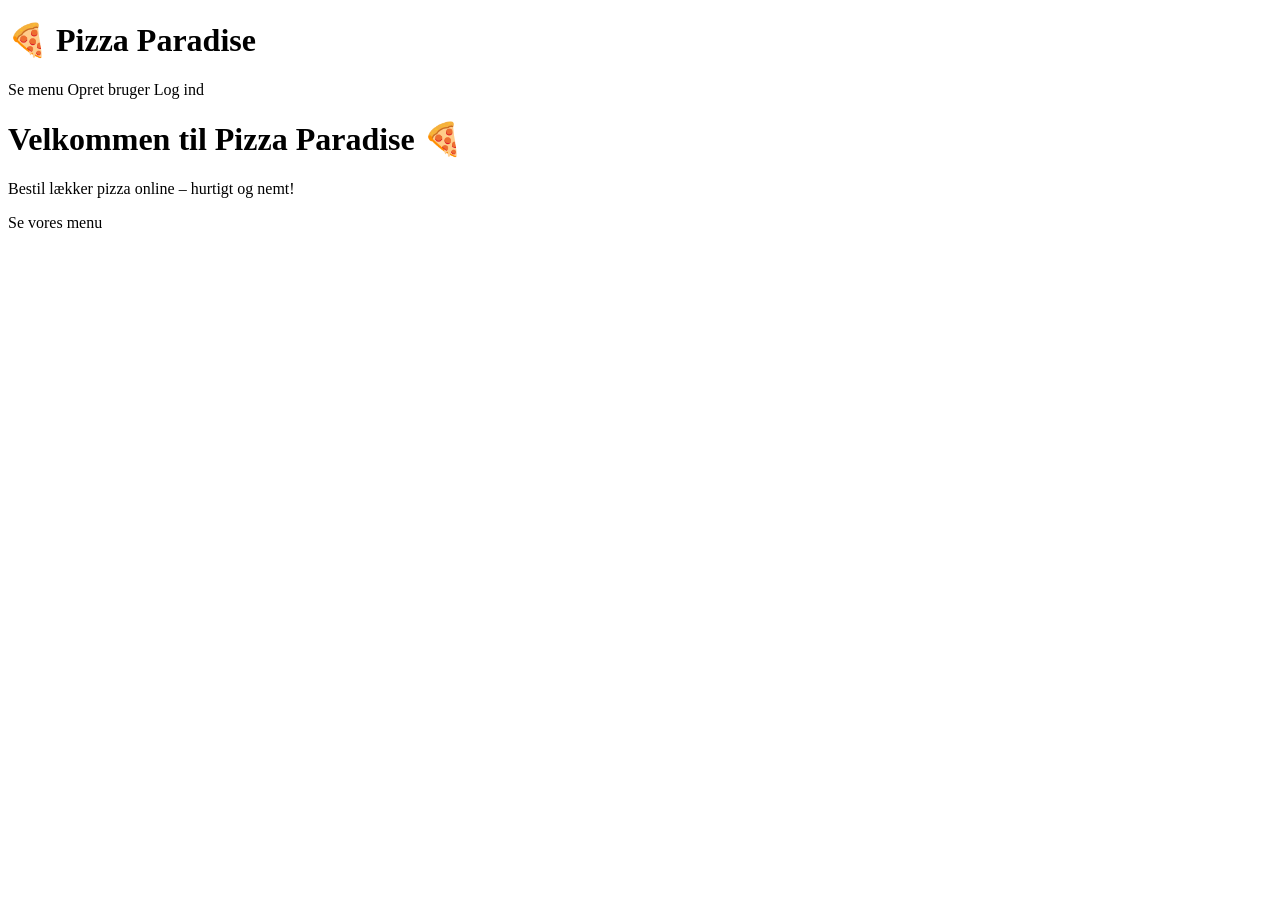
<file: src/main/resources/templates/index.html>
<!DOCTYPE html>
<html xmlns:th="http://www.thymeleaf.org" lang="da">
<head>
    <meta charset="UTF-8">
    <title>Pizza Paradise</title>
    <link rel="stylesheet" th:href="@{/css/style.css}">
</head>
<body>
<header>
    <h1><span>🍕</span> <a th:href="@{/}">Pizza Paradise</a></h1>
    <nav>
        <a th:href="@{/pizzas}">Se menu</a>
        <a th:href="@{/users/create}">Opret bruger</a>
        <a th:href="@{/users/login}">Log ind</a>
    </nav>
</header>
<main>
    <div class="box">
        <h1>Velkommen til Pizza Paradise 🍕</h1>
        <p>Bestil lækker pizza online – hurtigt og nemt!</p>
        <a class="btn" th:href="@{/pizzas}">Se vores menu</a>
    </div>
</main>
</body>
</html>
</file>
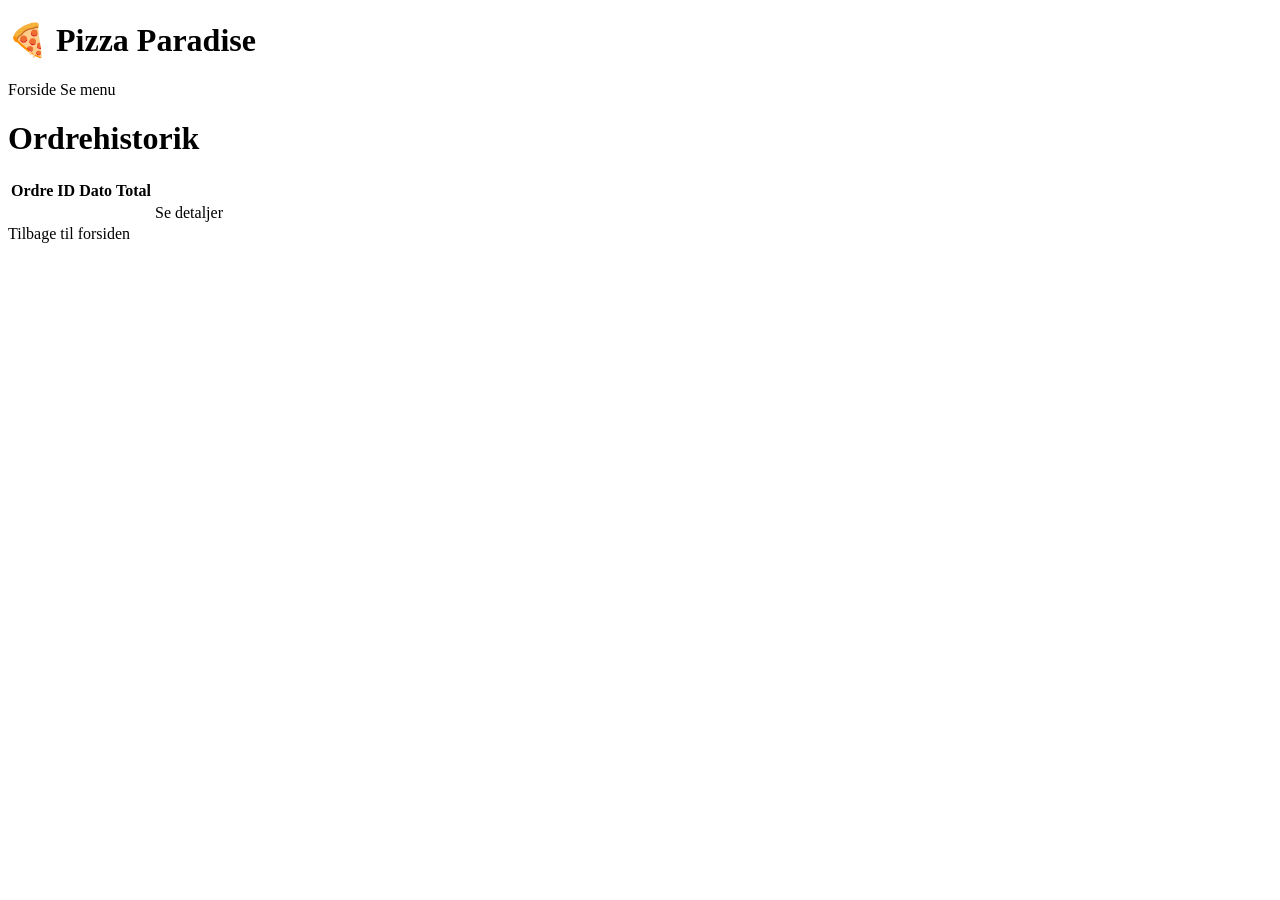
<file: src/main/resources/templates/order/order-history.html>
<!DOCTYPE html>
<html xmlns:th="http://www.thymeleaf.org" lang="da">
<head>
    <meta charset="UTF-8">
    <title>Pizza Paradise - Ordrehistorik</title>
    <link rel="stylesheet" th:href="@{/css/style.css}">
</head>
<body>
<header>
    <h1><span>🍕</span> <a th:href="@{/}">Pizza Paradise</a></h1>
    <nav>
        <a th:href="@{/}">Forside</a>
        <a th:href="@{/pizzas}">Se menu</a>
    </nav>
</header>
<main>
    <h1>Ordrehistorik</h1>
    <table>
        <thead>
        <tr>
            <th>Ordre ID</th>
            <th>Dato</th>
            <th>Total</th>
            <th></th>
        </tr>
        </thead>
        <tbody>
        <tr th:each="order : ${orders}">
            <td th:text="${order.id}"></td>
            <td th:text="${order.date}"></td>
            <td th:text="${order.calculateTotal()}"></td>
            <td><a th:href="@{/orders/{id}(id=${order.id})}">Se detaljer</a></td>
        </tr>
        </tbody>
    </table>
    <a class="btn" th:href="@{/}">Tilbage til forsiden</a>
</main>
</body>
</html>
</file>
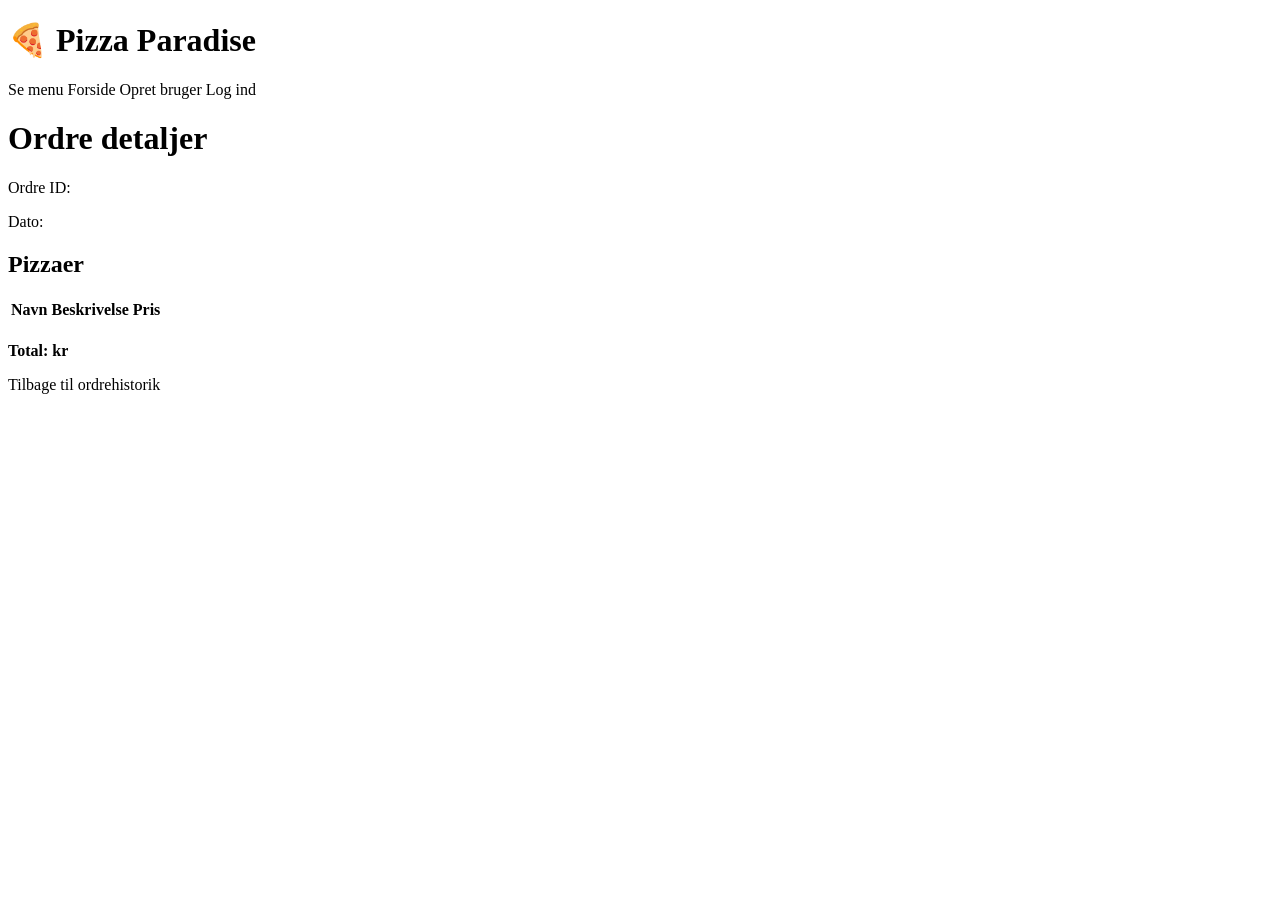
<file: src/main/resources/templates/order/order.html>
<!DOCTYPE html>
<html xmlns:th="http://www.thymeleaf.org" lang="da">
<head>
    <meta charset="UTF-8">
    <title>Pizza Paradise - Ordre</title>
    <link rel="stylesheet" th:href="@{/css/style.css}">
</head>
<body>
<header>
    <h1><span>🍕</span> <a th:href="@{/}">Pizza Paradise</a></h1>
    <nav>
        <a th:href="@{/pizzas}">Se menu</a>
        <a th:href="@{/}">Forside</a>
        <a th:href="@{/users/create}">Opret bruger</a>
        <a th:href="@{/users/login}">Log ind</a>
    </nav>
</header>
<main>
    <h1>Ordre detaljer</h1>
    <p>Ordre ID: <span th:text="${order.id}"></span></p>
    <p>Dato: <span th:text="${order.date}"></span></p>
    <h2>Pizzaer</h2>
    <table>
        <thead>
        <thead>
        <tr>
            <th>Navn</th>
            <th>Beskrivelse</th>
            <th>Pris</th>
        </tr>
        </thead>
        <tbody>
        <tr th:each="pizza : ${order.pizzas}">
            <td th:text="${pizza.name}"></td>
            <td th:text="${pizza.description}"></td>
            <td th:text="|${pizza.calculatePrice()} kr.|"></td>
        </tr>
        </tbody>
    </table>
    <p><strong>Total: <span th:text="${total}"></span> kr</strong></p>
    <a class="btn" th:href="@{/orders/user/{id}(id=${order.userId})}">Tilbage til ordrehistorik</a>
</main>
</body>
</html>
</file>
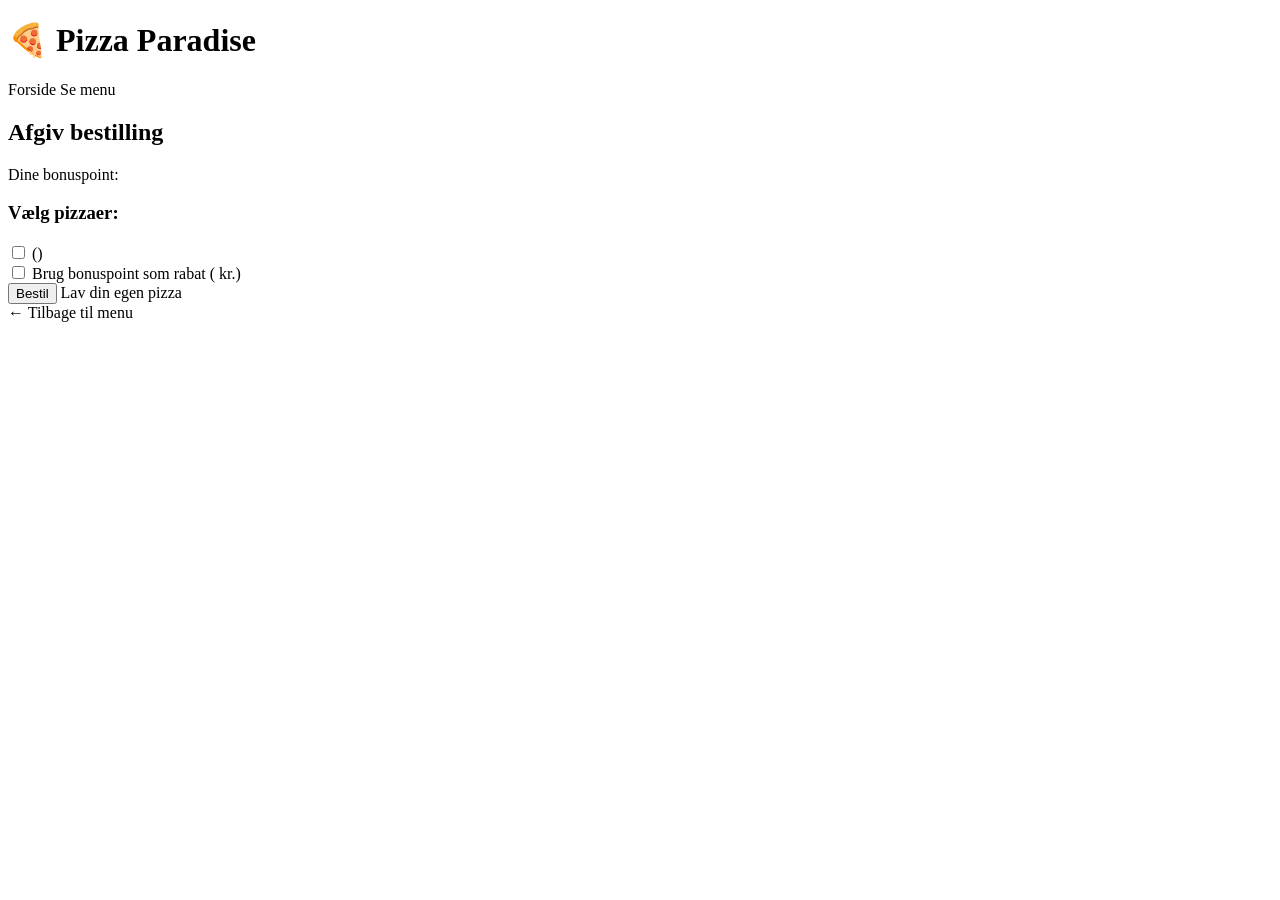
<file: src/main/resources/templates/order/place-order.html>
<!DOCTYPE html>
<html xmlns:th="http://www.thymeleaf.org" lang="da">
<head>
    <meta charset="UTF-8">
    <title>Pizza Paradise - Bestil</title>
    <link rel="stylesheet" th:href="@{/css/style.css}">
</head>
<body>
<header>
    <h1><span>🍕</span> <a th:href="@{/}">Pizza Paradise</a></h1>
    <nav>
        <a th:href="@{/}">Forside</a>
        <a th:href="@{/pizzas}">Se menu</a>
    </nav>
</header>
<main>
    <h2>Afgiv bestilling</h2>
    <p>Dine bonuspoint: <span th:text="${bonusPoints}"></span></p>
    <form th:action="@{/orders/place/{userId}(userId=${userId})}" method="post">
        <h3>Vælg pizzaer:</h3>
        <div th:each="pizza : ${pizzas}">
            <label>
                <input type="checkbox" name="pizzaIds" th:value="${pizza.id}">
                <span th:text="${pizza.name}"></span>
                (<span th:text="|${pizza.basePrice} kr.|"></span>)
            </label>
        </div>
        <div th:if="${bonusPoints > 0}">
            <label>
                <input type="checkbox" name="useBonusPoints" value="true">
                Brug bonuspoint som rabat (<span th:text="${bonusPoints}"></span> kr.)
            </label>
        </div>
        <button type="submit">Bestil</button>
        <a class="section-link" th:href="@{/pizzas/custom(userId=${userId})}">Lav din egen pizza</a>
    </form>
    <a class="section-link" th:href="@{/pizzas}">← Tilbage til menu</a>
</main>
</body>
</html>
</file>
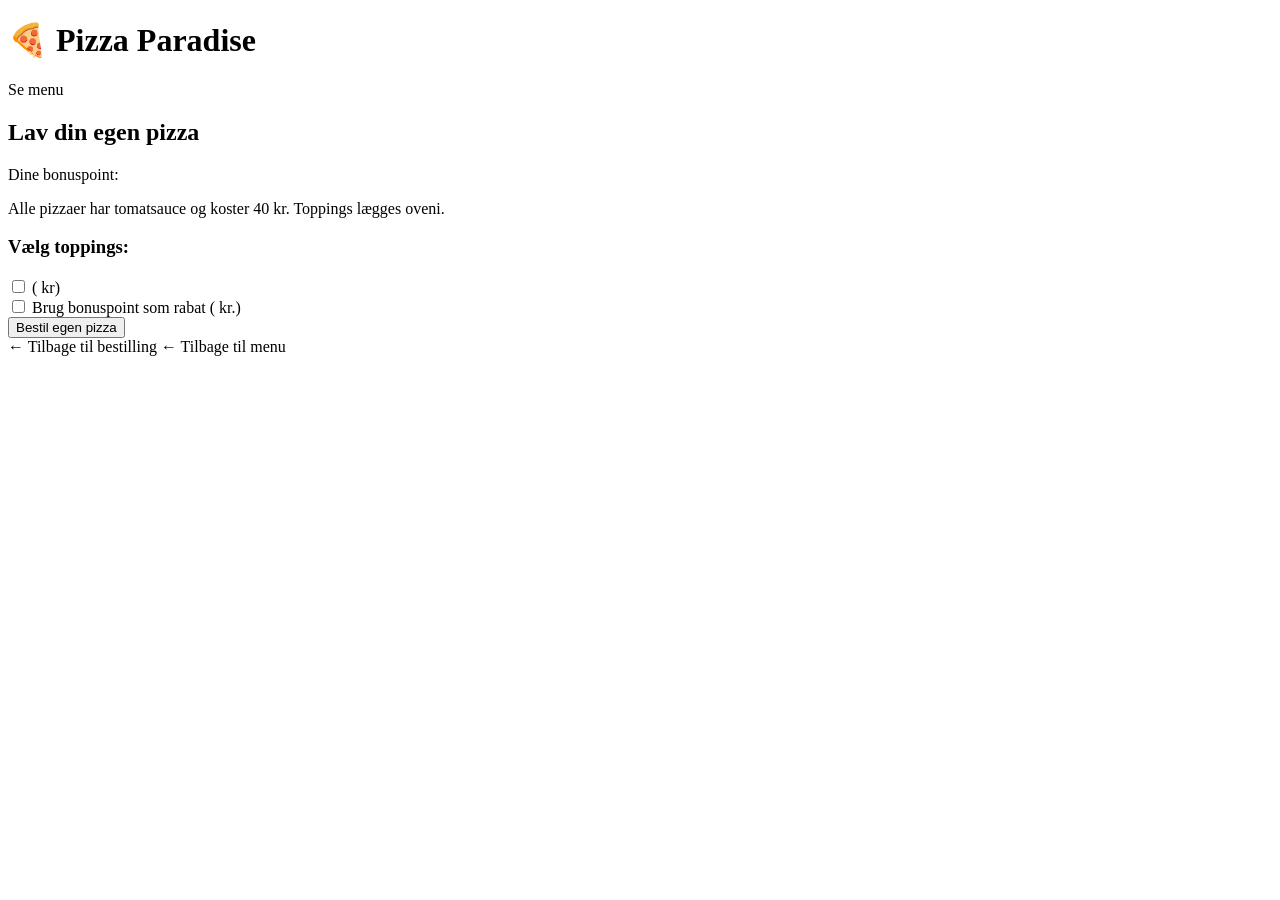
<file: src/main/resources/templates/pizza/custom-pizza.html>
<!DOCTYPE html>
<html xmlns:th="http://www.thymeleaf.org" lang="da">
<head>
    <meta charset="UTF-8">
    <title>Pizza Paradise</title>
    <link rel="stylesheet" th:href="@{/css/style.css}">
</head>
<body>
<header>
    <h1><span>🍕</span> <a th:href="@{/}">Pizza Paradise</a></h1>
    <nav>
        <a th:href="@{/pizzas}">Se menu</a>
    </nav>
</header>
<main>
    <h2>Lav din egen pizza</h2>
    <p th:if="${bonusPoints != null}">Dine bonuspoint: <span th:text="${bonusPoints}"></span></p>
    <p>Alle pizzaer har tomatsauce og koster 40 kr. Toppings lægges oveni.</p>
    <form th:action="@{/pizzas/custom}" method="post">
        <h3>Vælg toppings:</h3>
        <div th:each="topping : ${toppings}">
            <label>
                <input type="checkbox" name="toppingIds" th:value="${topping.id}">
                <span th:text="${topping.name}"></span>
                (<span th:text="${topping.price}"></span> kr)
            </label>
        </div>
        <div th:if="${bonusPoints > 0}">
            <label>
                <input type="checkbox" name="useBonusPoints" value="true">
                Brug bonuspoint som rabat (<span th:text="${bonusPoints}"></span> kr.)
            </label>
        </div>
        <button type="submit">Bestil egen pizza</button>
        <input type="hidden" name="userId" th:value="${userId}">
    </form>
    <a class="section-link" th:if="${userId != null}" th:href="@{/orders/place/{id}(id=${userId})}">← Tilbage til bestilling</a>
    <a class="section-link" th:if="${userId == null}" th:href="@{/pizzas}">← Tilbage til menu</a>
</main>
</body>
</html>
</file>
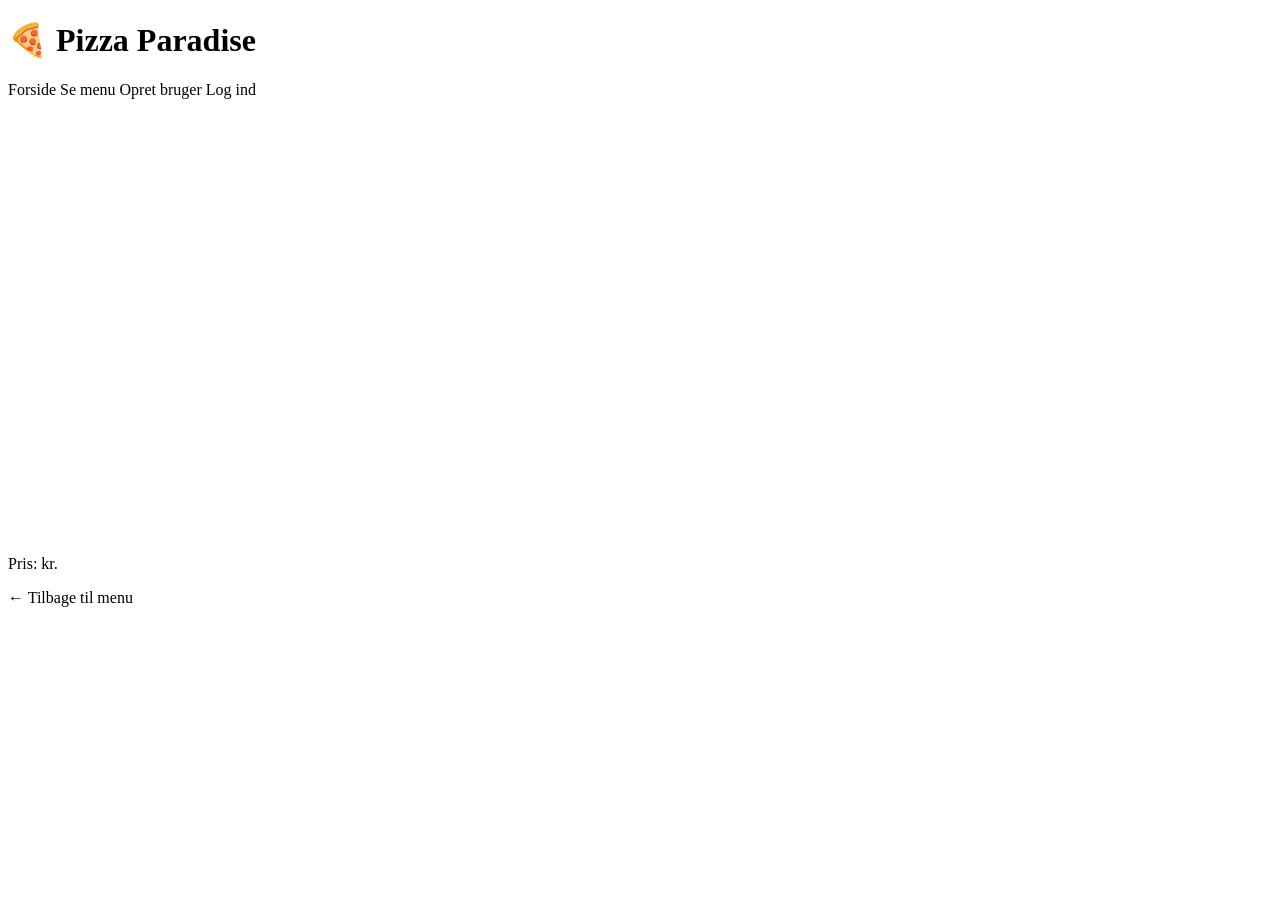
<file: src/main/resources/templates/pizza/detail.html>
<!DOCTYPE html>
<html xmlns:th="http://www.thymeleaf.org" lang="da">
<head>
  <meta charset="UTF-8">
  <title>Pizza Paradise</title>
  <link rel="stylesheet" th:href="@{/css/style.css}">
</head>
<body>
<header>
  <h1><span>🍕</span> <a th:href="@{/}">Pizza Paradise</a></h1>
  <nav>
    <a th:href="@{/}">Forside</a>
    <a th:href="@{/pizzas}">Se menu</a>
    <a th:href="@{/users/create}">Opret bruger</a>
    <a th:href="@{/users/login}">Log ind</a>
  </nav>
</header>
<main>
  <h2 th:text="${pizza.name}"></h2>
  <img th:src="${pizza.imageUrl}" th:alt="${pizza.name}" style="height:400px; border-radius:8px; margin-bottom:16px;">
  <p th:text="${pizza.description}"></p>
  <p>Pris: <span th:text="${pizza.basePrice}"></span> kr.</p>
  <a th:href="@{/pizzas}">← Tilbage til menu</a>
</main>
</body>
</html>
</file>
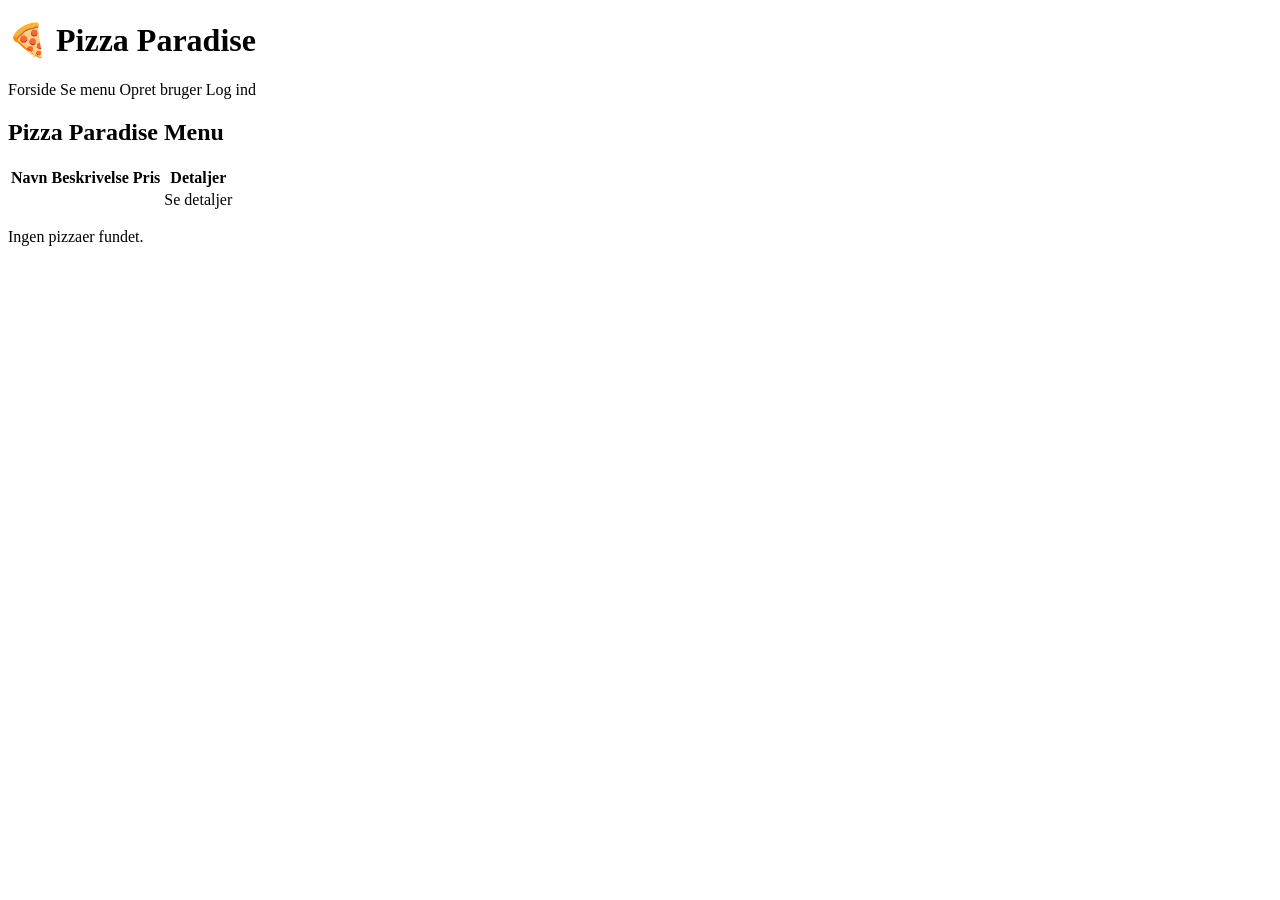
<file: src/main/resources/templates/pizza/menu.html>
<!DOCTYPE html>
<html xmlns:th="http://www.thymeleaf.org" lang="da">
<head>
    <meta charset="UTF-8">
    <title>Pizza Paradise</title>
    <link rel="stylesheet" th:href="@{/css/style.css}">
</head>
<body>
<header>
    <h1><span>🍕</span> <a th:href="@{/}">Pizza Paradise</a></h1>
    <nav>
        <a th:href="@{/}">Forside</a>
        <a th:href="@{/pizzas}">Se menu</a>
        <a th:href="@{/users/create}">Opret bruger</a>
        <a th:href="@{/users/login}">Log ind</a>
    </nav>
</header>
<main>
    <h2>Pizza Paradise Menu</h2>
    <table>
        <thead>
        <tr>
            <th>Navn</th>
            <th>Beskrivelse</th>
            <th>Pris</th>
            <th>Detaljer</th>
        </tr>
        </thead>
        <tbody>
        <tr th:each="pizza : ${pizzas}">
            <td th:text="${pizza.name}"></td>
            <td th:text="${pizza.description}"></td>
            <td th:text="|${pizza.basePrice} kr.|"></td>
            <td><a th:href="@{/pizzas/{id}(id=${pizza.id})}">Se detaljer</a></td>
        </tr>
        </tbody>
    </table>
    <div th:if="${pizzas == null or #lists.isEmpty(pizzas)}">
        <p>Ingen pizzaer fundet.</p>
    </div>
</main>
</body>
</html>
</file>
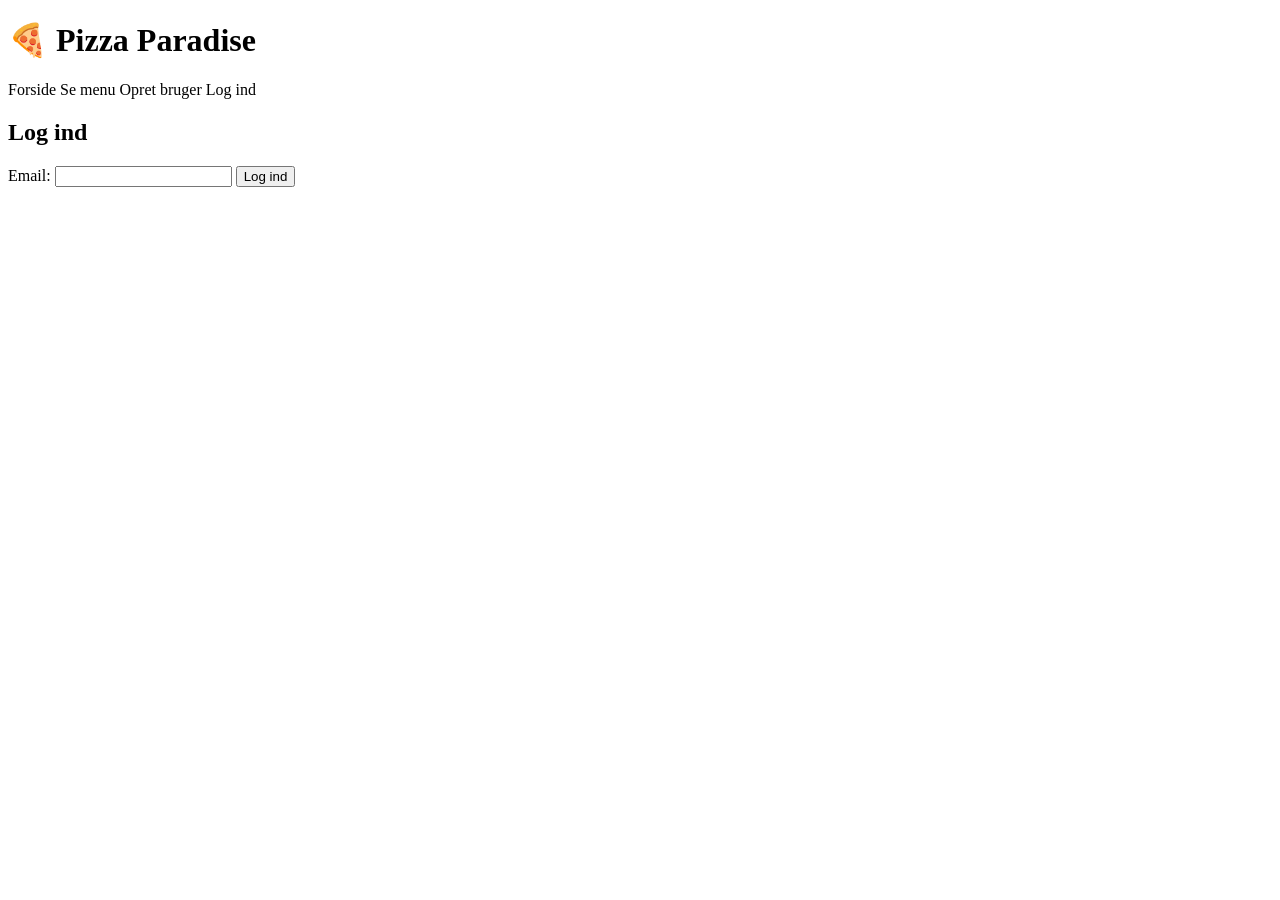
<file: src/main/resources/templates/user/login.html>
<!DOCTYPE html>
<html xmlns:th="http://www.thymeleaf.org" lang="da">
<head>
    <meta charset="UTF-8">
    <title>Pizza Paradise - Log ind</title>
    <link rel="stylesheet" th:href="@{/css/style.css}">
</head>
<body>
<header>
    <h1><span>🍕</span> <a th:href="@{/}">Pizza Paradise</a></h1>
    <nav>
        <a th:href="@{/}">Forside</a>
        <a th:href="@{/pizzas}">Se menu</a>
        <a th:href="@{/users/create}">Opret bruger</a>
        <a th:href="@{/users/login}">Log ind</a>
    </nav>
</header>
<main>
    <h2>Log ind</h2>
    <form th:action="@{/users/login}" method="post">
        <label for="email">Email:</label>
        <input type="email" id="email" name="email" required>
        <button type="submit">Log ind</button>
    </form>
</main>
</body>
</html>
</file>
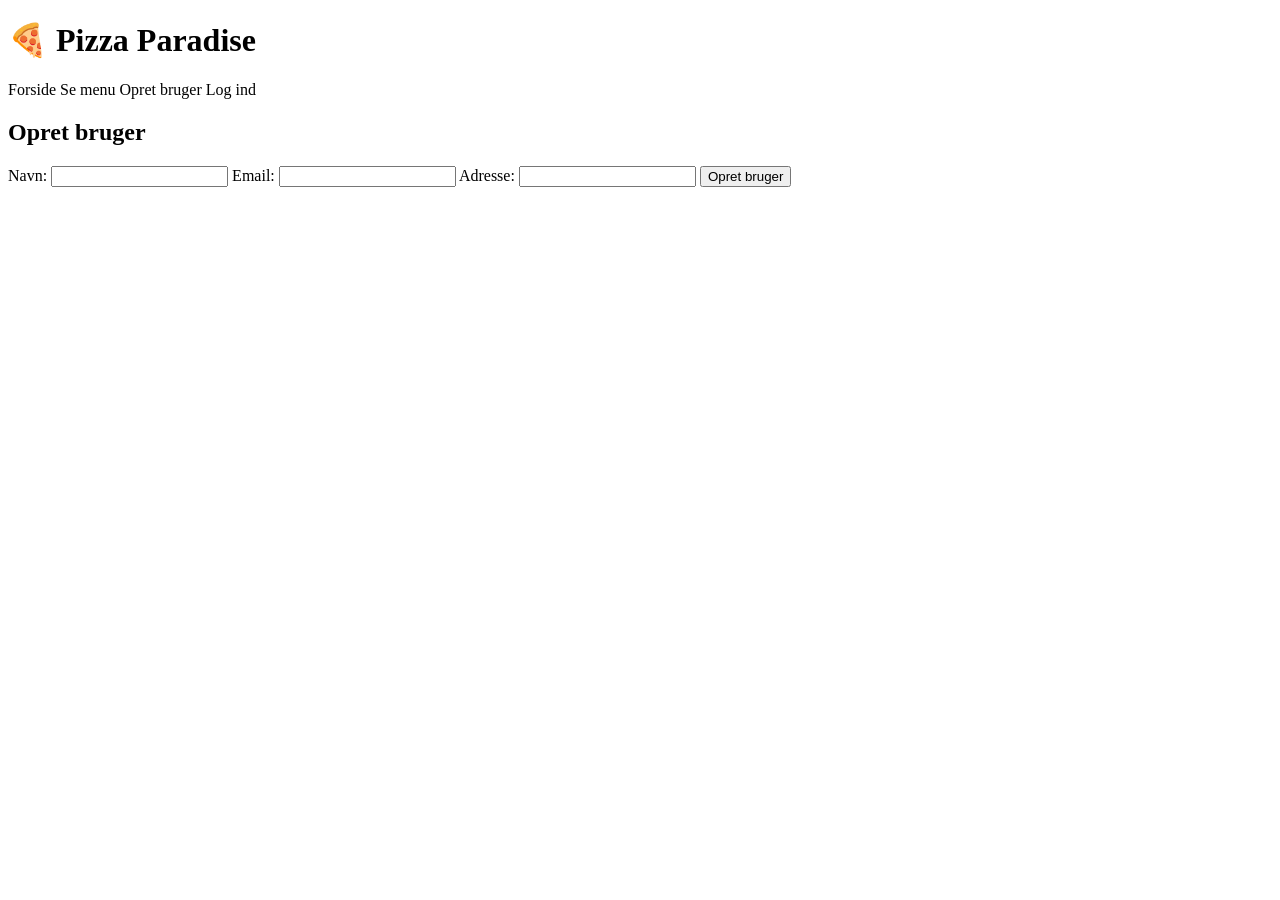
<file: src/main/resources/templates/user/register.html>
<!DOCTYPE html>
<html xmlns:th="http://www.thymeleaf.org" lang="da">
<head>
    <meta charset="UTF-8">
    <title>Pizza Paradise - Opret bruger</title>
    <link rel="stylesheet" th:href="@{/css/style.css}">
</head>
<body>
<header>
    <h1><span>🍕</span> <a th:href="@{/}">Pizza Paradise</a></h1>
    <nav>
        <a th:href="@{/}">Forside</a>
        <a th:href="@{/pizzas}">Se menu</a>
        <a th:href="@{/users/create}">Opret bruger</a>
        <a th:href="@{/users/login}">Log ind</a>
    </nav>
</header>
<main>
    <h2>Opret bruger</h2>
    <form th:action="@{/users/create}" method="post" th:object="${user}">
        <label for="name">Navn:</label>
        <input type="text" id="name" th:field="*{name}" required>
        <label for="email">Email:</label>
        <input type="email" id="email" th:field="*{email}" required>
        <label for="address">Adresse:</label>
        <input type="text" id="address" th:field="*{address}" required>
        <button type="submit">Opret bruger</button>
    </form>
</main>
</body>
</html>
</file>
